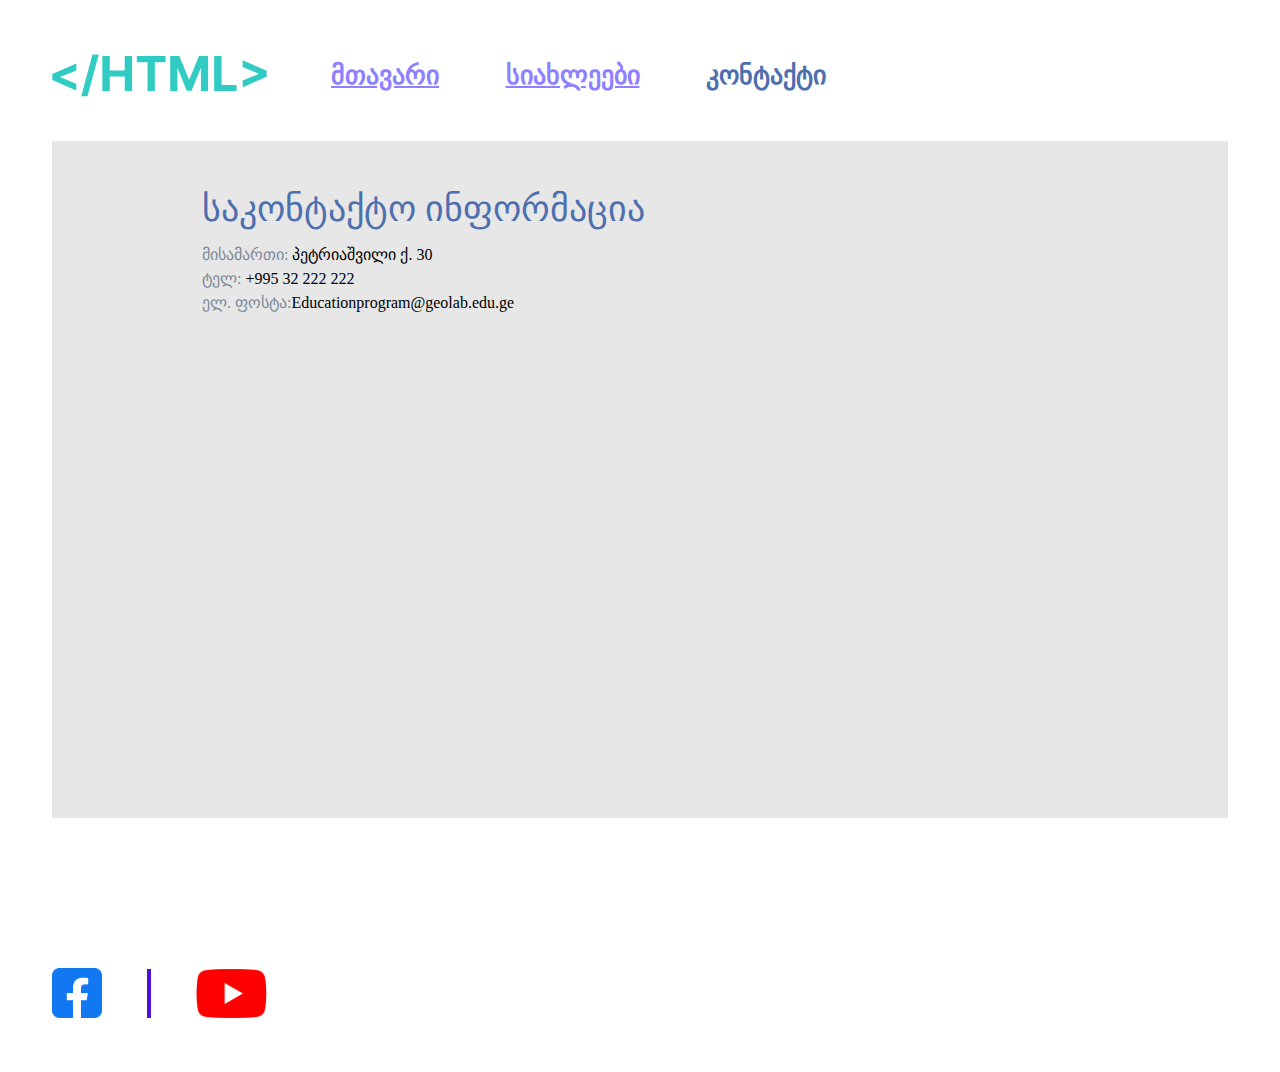
<file: pages/contacts.html>
<!DOCTYPE html>
<html>
<head>
	<title>3project</title>
	<link rel="stylesheet" type="text/css" href="../styles/reset.css">
	<link rel="stylesheet" type="text/css" href="../styles/styles.css">
</head>
<body>
	<header>
		<img src="../images/HTML_.svg">
		<nav>
			<ul>
				<li><a href="../index.html">მთავარი</a></li>
				<li><a href="./news.html">სიახლეები</a></li>
				<li class="active">კონტაქტი</li>
			</ul>
		</nav>
	</header>
	<section>
        <div style=" 
        background-color: #E7E7E7; 
        padding: 50px;">
            <div style="display: inline-block; vertical-align: top; 
            margin-left: 100px ;">
                <p style="font-size: 36px;">საკონტაქტო ინფორმაცია</p>
                <br>
                <span style="color: #7E8898; line-height: 24.14px;">მისამართი:</span><span> პეტრიაშვილი ქ. 30</span>
                <br>
                <span style="color: #7E8898; line-height: 24.14px;">ტელ: </span><span> +995 32 222 222</span>
                <br>
                <span style="color: #7E8898; line-height: 24.14px;">ელ. ფოსტა:</span><span>Educationprogram@geolab.edu.ge</span> 
            </div>
            <iframe 
            src="https://www.google.com/maps/embed?pb=!1m18!1m12!1m3!1d95578.8661638232!2d44.93806955504704!3d41.52941569049631!2m3!1f0!2f0!3f0!3m2!1i1024!2i768!4f13.1!3m3!1m2!1s0x404401a12359047b%3A0x920e6898a197d475!2sRustavi!5e0!3m2!1sen!2sge!4v1713112599774!5m2!1sen!2sge" 
            width="600" 
            height="450"
             style="border:0;
             margin-left: 100px;"
              allowfullscreen="" 
              loading="lazy" 
              referrerpolicy="no-referrer-when-downgrade"></iframe>
            
        </div>
    </section>
    <footer>
		<img src="../images/facebook.svg">
		<div class="line"></div>
		<img src="../images/youtube.svg">
	</footer>
</body>
</html>
</file>
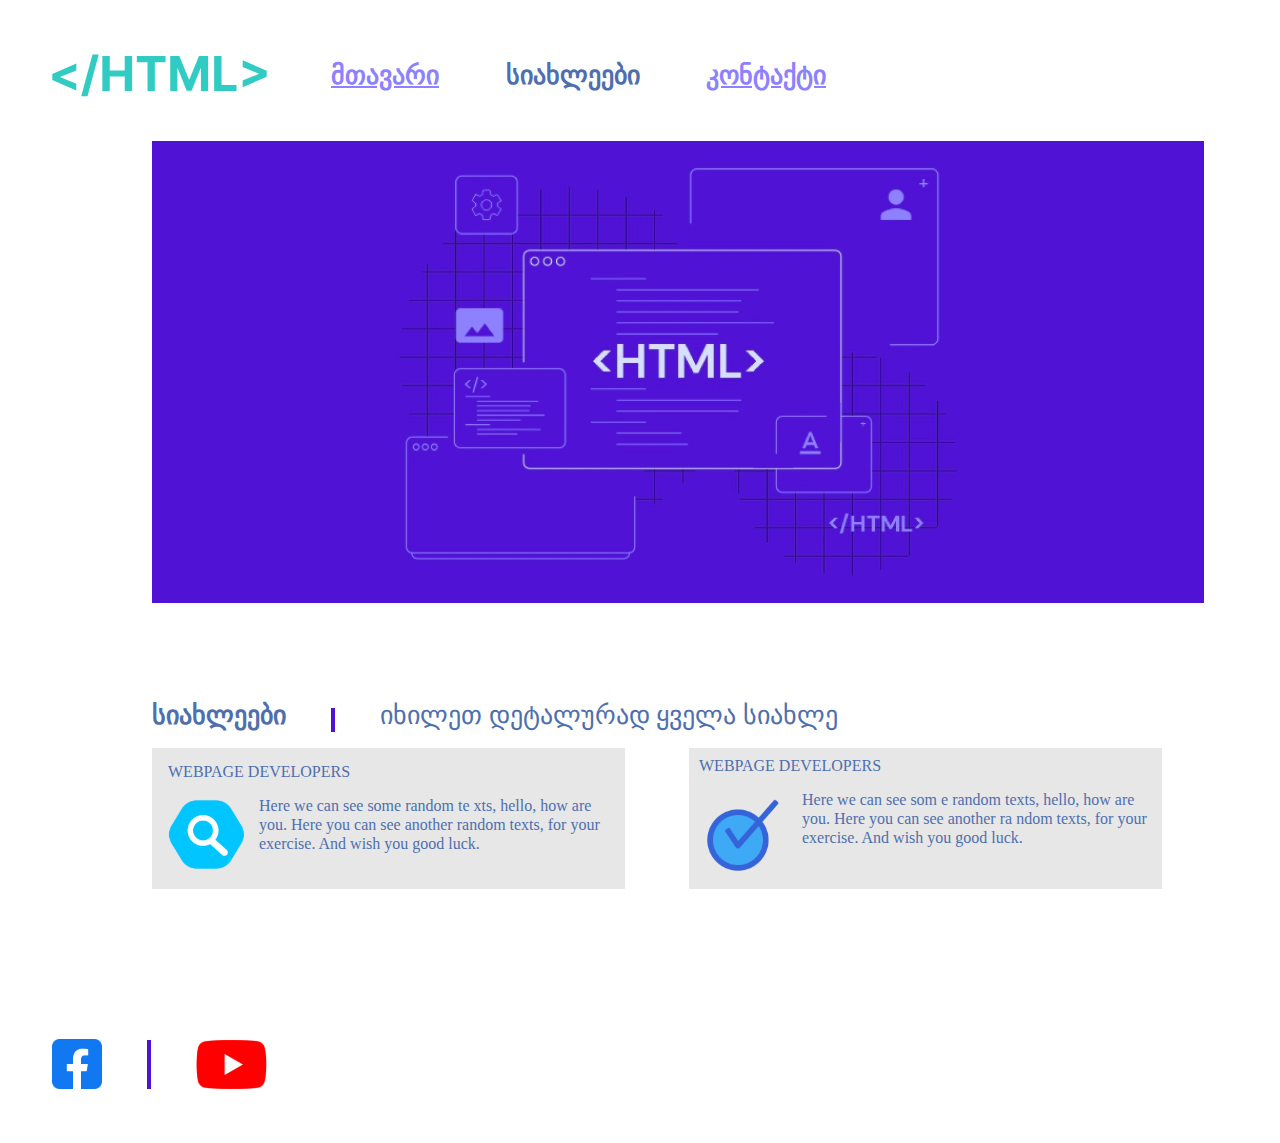
<file: pages/news.html>
<!DOCTYPE html>
<html>
<head>
	<title>3project</title>
	<link rel="stylesheet" type="text/css" href="../styles/reset.css">
	<link rel="stylesheet" type="text/css" href="../styles/styles.css">
</head>
<body>
	<header>
		<img src="../images/HTML_.svg">
		<nav>
			<ul>
				<li><a href="../index.html">მთავარი</a></li>
				<li class="active">სიახლეები</li>
				<li><a href="./contacts.html">კონტაქტი</a></li>
			</ul>
		</nav>
	</header>
	<section>
		<div class="html">
			<img src="../images/HTML 1.svg">
			<div class="bad">
                <h4 class="news">სიახლეები</h4>
                <div class="good"> </div>
                <p class="detals">იხილეთ დეტალურად ყველა სიახლე</p>
	        </div> 
			<br>
			<div style="	border: 2px solid #E7E7E7; 
					display: inline-block;
					background-color: #E7E7E7;
					padding: 14px;">
	        	<p>WEBPAGE DEVELOPERS </p>
				<br>
	        	<img src="../images/image 2.svg">
	        	<div class="info1" style="display: inline-block;">
					<p style="display: inline-block;">Here we can see some random te
						xts, hello, how are you. Here you can see another random texts,
						 for your exercise. And wish you good luck. </p>
				</div>	
	        </div>
			<div style=" 2px solid #E7E7E7; 
				display:inline-block;
				background-color:#E7E7E7;
				padding:10px;
				margin-left:60px">
	        	<p>WEBPAGE DEVELOPERS</p>
				<br>
	        	<img src="../images/image 1.svg">
	        	<div class="info1" style="display: inline-block; ">
					<p style="display: inline-block;">Here we can see som
						e random texts, hello, how are you. Here you can see another ra
						ndom texts, for your exercise. And wish you good luck. </p>
				</div>	
	        </div>

		</div>
	</section>
    <footer>
		<img src="../images/facebook.svg">
		<div class="line"></div>
		<img src="../images/youtube.svg">
	</footer>
</body>
</html>
</file>
<file: styles/styles.css>
/* idis marto ert elements vuwert
id ufro prioritetulia vidre class
garda amisa css aris kaskaduri ena, 
anu is stilebi eqneba tegebs 
romelic qvemot ewereba
yvelaze kargi xarisxis foto svg aris */
body {
	padding: 54px 52px;
}

header {
	margin-bottom: 44px;
}

img {
	vertical-align: middle;
}

nav {
	display: inline-block;
	vertical-align: middle;
}

ul {
	font-size:26px;
	font-weight: 700 ;
	color:#8D81FF;
	display: inline-block;
}

li {
	display: inline-block;
	margin-left: 60px;
}

a {
	font-size: 26px;
	font-weight: 700;
	color: #8D81FF;
}

.active {
	color: #4E6FAE;
}

.day {
	width: 50px;
	height: 40px;
	background-color: #5012D5;
	color: #84FF81;
	font-size: 24px;
	font-weight: 400;
	text-align: center;
	padding-top: 12px;
	margin-bottom: 18px;
	font-family: "BPG Nostalgia Bold", sans-serif;
}

h2 {
	font-size: 24px;
	font-weight: 400;
	color: #8D81FF;
	margin-bottom: 18px;
}

h3 {
	font-size: 20px;
	font-weight: 700;
	color: #4E6FAE;
	margin-bottom: 18px;
	font-family: "BPG Square Mtavruli", sans-serif;
}

p {
	font-size: 16px;
	font-weight: 400;
	color: #4E6FAE;
}

.banner {
	vertical-align: top;
}

.info {
	display: inline-block;
	width: 778px;
	vertical-align: top;
	margin-left: 66px;
	line-height: 19px;
	font-family: "BPG Square Mtavruli", sans-serif;

}

.page{
	margin-top:100px;
}

footer{
	margin-top:150px;
}



.line {
	display: inline-block;
	border: 2px solid #5012D5;
	height: 45px;
	vertical-align: middle;
	margin: 0 41px;
}
.html{
	margin-left:100px;
}

.bad{
	margin-top: 100px;
}

.news{
	display: inline-block;
	color: #4E6FAE;
	font-size: 26px;
	font-weight: 700;
}
.good{
	display: inline-block;
	border: 2px solid #5012D5;
	height: 20px;
	vertical-align: middle;
	margin: 0 41px;

}
.detals{
	display: inline-block;
	color: #4E6FAE;
	font-size: 26px;
	font-weight: 400;
}
.group{
	border: 2px solid #E7E7E7; 
	display: inline-block;
	background-color: #E7E7E7;
  }

.info1{
	
	display: inline-block;
	width: 350px;
	vertical-align: top;
	margin-left: 10px;
	line-height: 19px;
	

}
</file>
